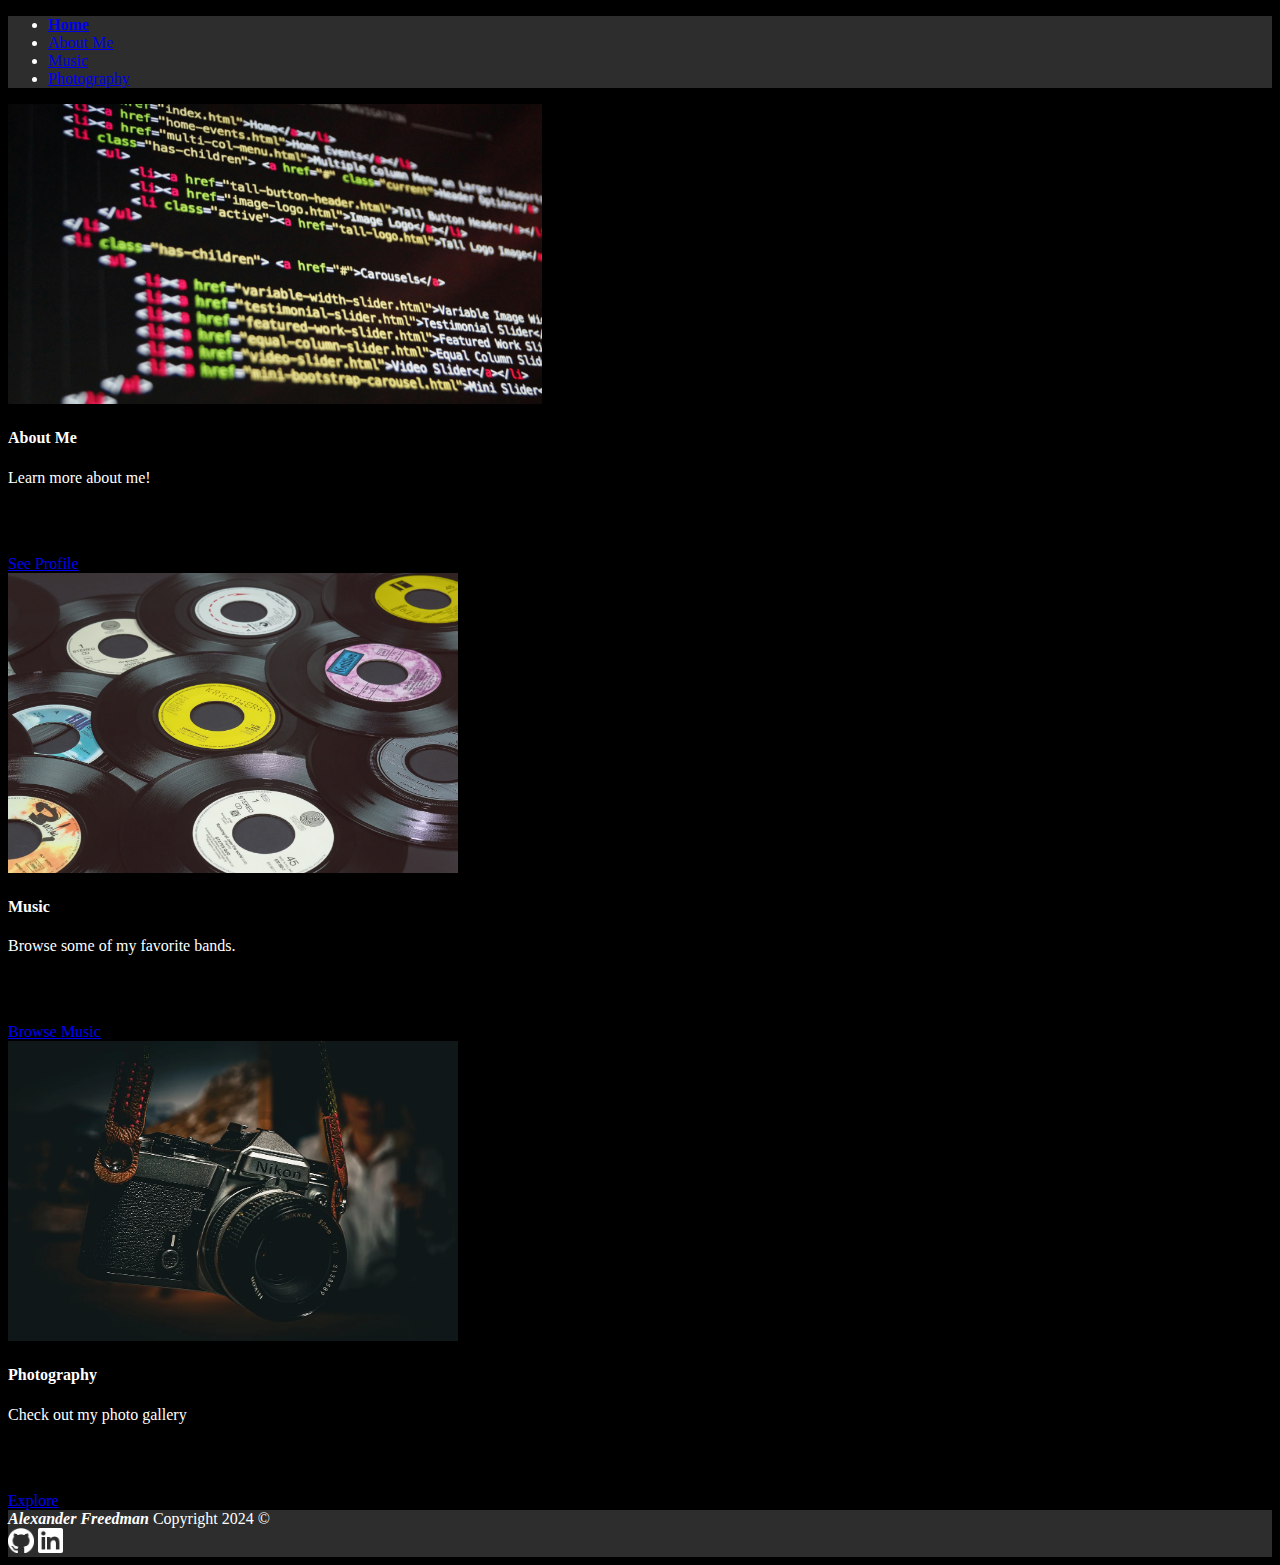
<file: index.html>
<!DOCTYPE html>

<html lang="en">
    <head>
        <link href="https://cdn.jsdelivr.net/npm/bootstrap@5.2.3/dist/css/bootstrap.min.css" rel="stylesheet" integrity="sha384-rbsA2VBKQhggwzxH7pPCaAqO46MgnOM80zW1RWuH61DGLwZJEdK2Kadq2F9CUG65" crossorigin="anonymous">
        <script src="https://cdn.jsdelivr.net/npm/bootstrap@5.2.3/dist/js/bootstrap.bundle.min.js" integrity="sha384-kenU1KFdBIe4zVF0s0G1M5b4hcpxyD9F7jL+jjXkk+Q2h455rYXK/7HAuoJl+0I4" crossorigin="anonymous"></script>
        <link href="styles.css" rel="stylesheet">
        <title>CS50 homepage</title>
    </head>
    <body class="fs-6 container-100% d-flex flex-column min-vh-100">
        <header class="pb-5 pb-lg-0">
            <nav class="navbar-expand-sm">
                <div class="container-fluid border-bottom">
                    <ul class="navbar-nav p-5 p-lg-0">
                        <li class="nav-item p-1">
                            <a class="nav-link active mx-2" href="index.html"><b>Home</b></a>
                        </li>
                        <li class="nav-item p-1">
                            <a class="nav-link mx-2" href="profile.html">About Me</a>
                        </li>
                        <li class="nav-item p-1">
                            <a class="nav-link mx-2" href="music.html">Music</a>
                        </li>
                        <li class="nav-item p-1">
                            <a class="nav-link mx-2" href="photo.html">Photography</a>
                        </li>
                    </ul>
                </div>
            </nav>
        </header>

        <main class="fs-5 d-flex flex-grow-1 justify-content-between justify-content-evenly align-items-center p-auto m-auto">
        <div class="container m-auto p-auto">
            <div class="row p-auto justify-content-center">
                <div class="col-lg-4 col-sm-12 mb-4 mb-lg-0 d-flex justify-content-center align-items-stretch">
                    <div class="card my-md-3 mx-3 text-white bg-dark home text-center">
                        <img class="card-img-top" src="images/code-img.jpg" alt="generic code img">
                        <h4 class="card-title p-3 mx-2">About Me</h4>
                        <p class="card-text p-3 mx-2">Learn more about me!<br></p>
                        <a href="profile.html" class="align-self-stretch btn btn-outline-light px-5 m-5 mb-5 mt-0">See Profile</a>
                    </div>
                </div>
                <div class="col-lg-4 col-sm-12 mb-4 mb-lg-0 d-flex justify-content-center align-items-stretch">
                    <div class="card my-md-3 mx-3 text-white bg-dark home text-center">
                        <img class="card-img-top" src="images/records.avif" alt="generic image of records">
                        <h4 class="card-title p-3 mx-2">Music</h4>
                        <p class="card-text p-3 mx-2">Browse some of my favorite bands.</p>
                        <a href="music.html" class="align-self-stretch btn btn-outline-light px-5 m-5 mb-5 mt-0">Browse Music</a>
                    </div>
                </div>
                <div class="col-lg-4 col-sm-12 mb-4 mb-lg-0 d-flex justify-content-center align-items-stretch">
                    <div class="card my-md-3 mx-3 text-white bg-dark home text-center">
                        <img class="card-img-top" src="images/camera.webp" alt="image of city from plane">
                        <h4 class="card-title p-3 mx-2">Photography</h4>
                        <p class="card-text p-3 mx-2">Check out my photo gallery</p>
                        <a href="photo.html" class="align-self-stretch btn btn-outline-light px-5 m-5 mb-5 mt-0">Explore</a>
                    </div>
                </div>
            </div>
        </div>
        </main>

        <footer class="p-5 p-lg-0 fs-6 justify-content-end">
            <div class="container-lg pt-4">
                <div class="d-flex p-2 border-top">
                    <div class="justify-content-start flex-grow-1">
                        <div><i><b>Alexander Freedman</b></i> Copyright 2024 ©</div>
                    </div>
                    <div class="justify-content-end">
                        <a href="https://github.com/Alexander-Freedman" target="_blank" style="color: rgba(0, 0, 0, 0.075)">
                            <img src="images/github-logo.png" alt="github logo" class="logo">
                        </a>
                        <a href="https://www.linkedin.com/in/alexanderrfreedman/" target="_blank">
                            <img src="images/linkedin-logo.png" alt="linkedin logo" class="logo">
                        </a>
                    </div>
                </div>
            </div>
        </footer>

    </body>

</html>
</file>
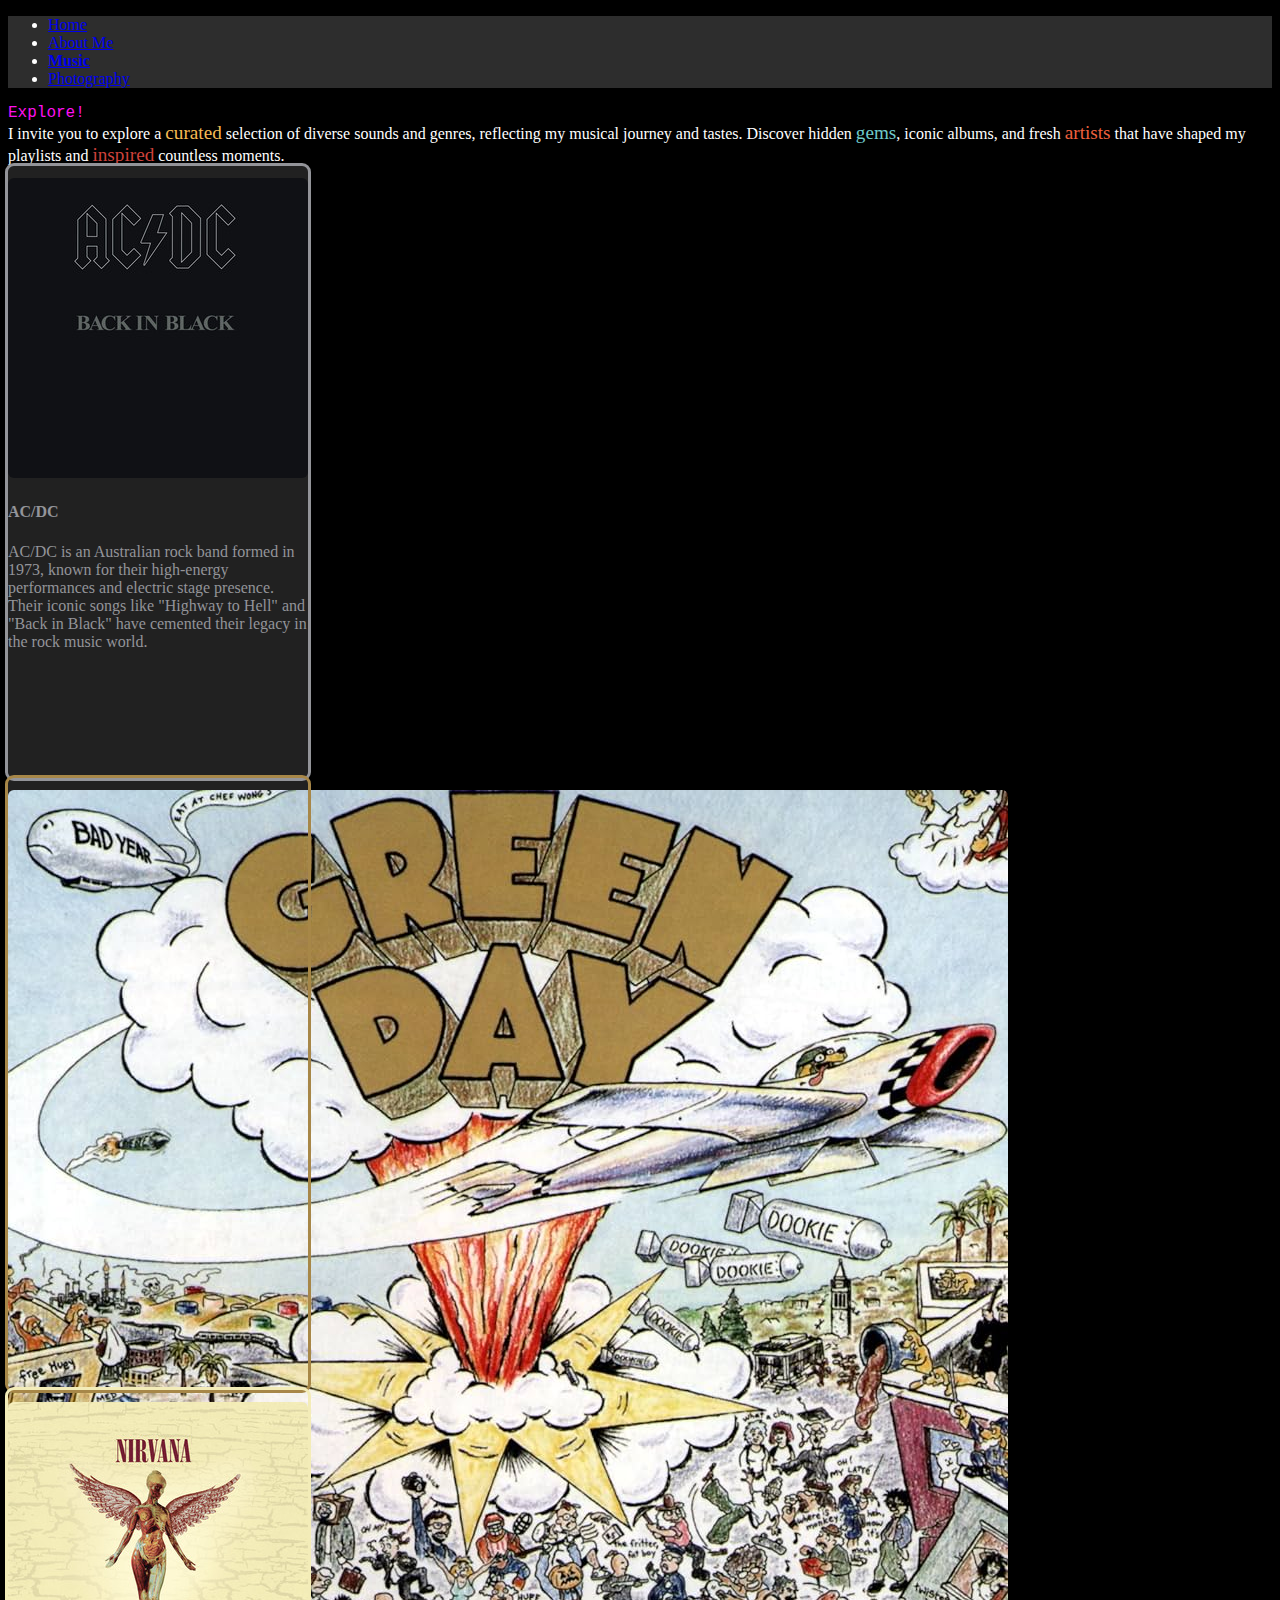
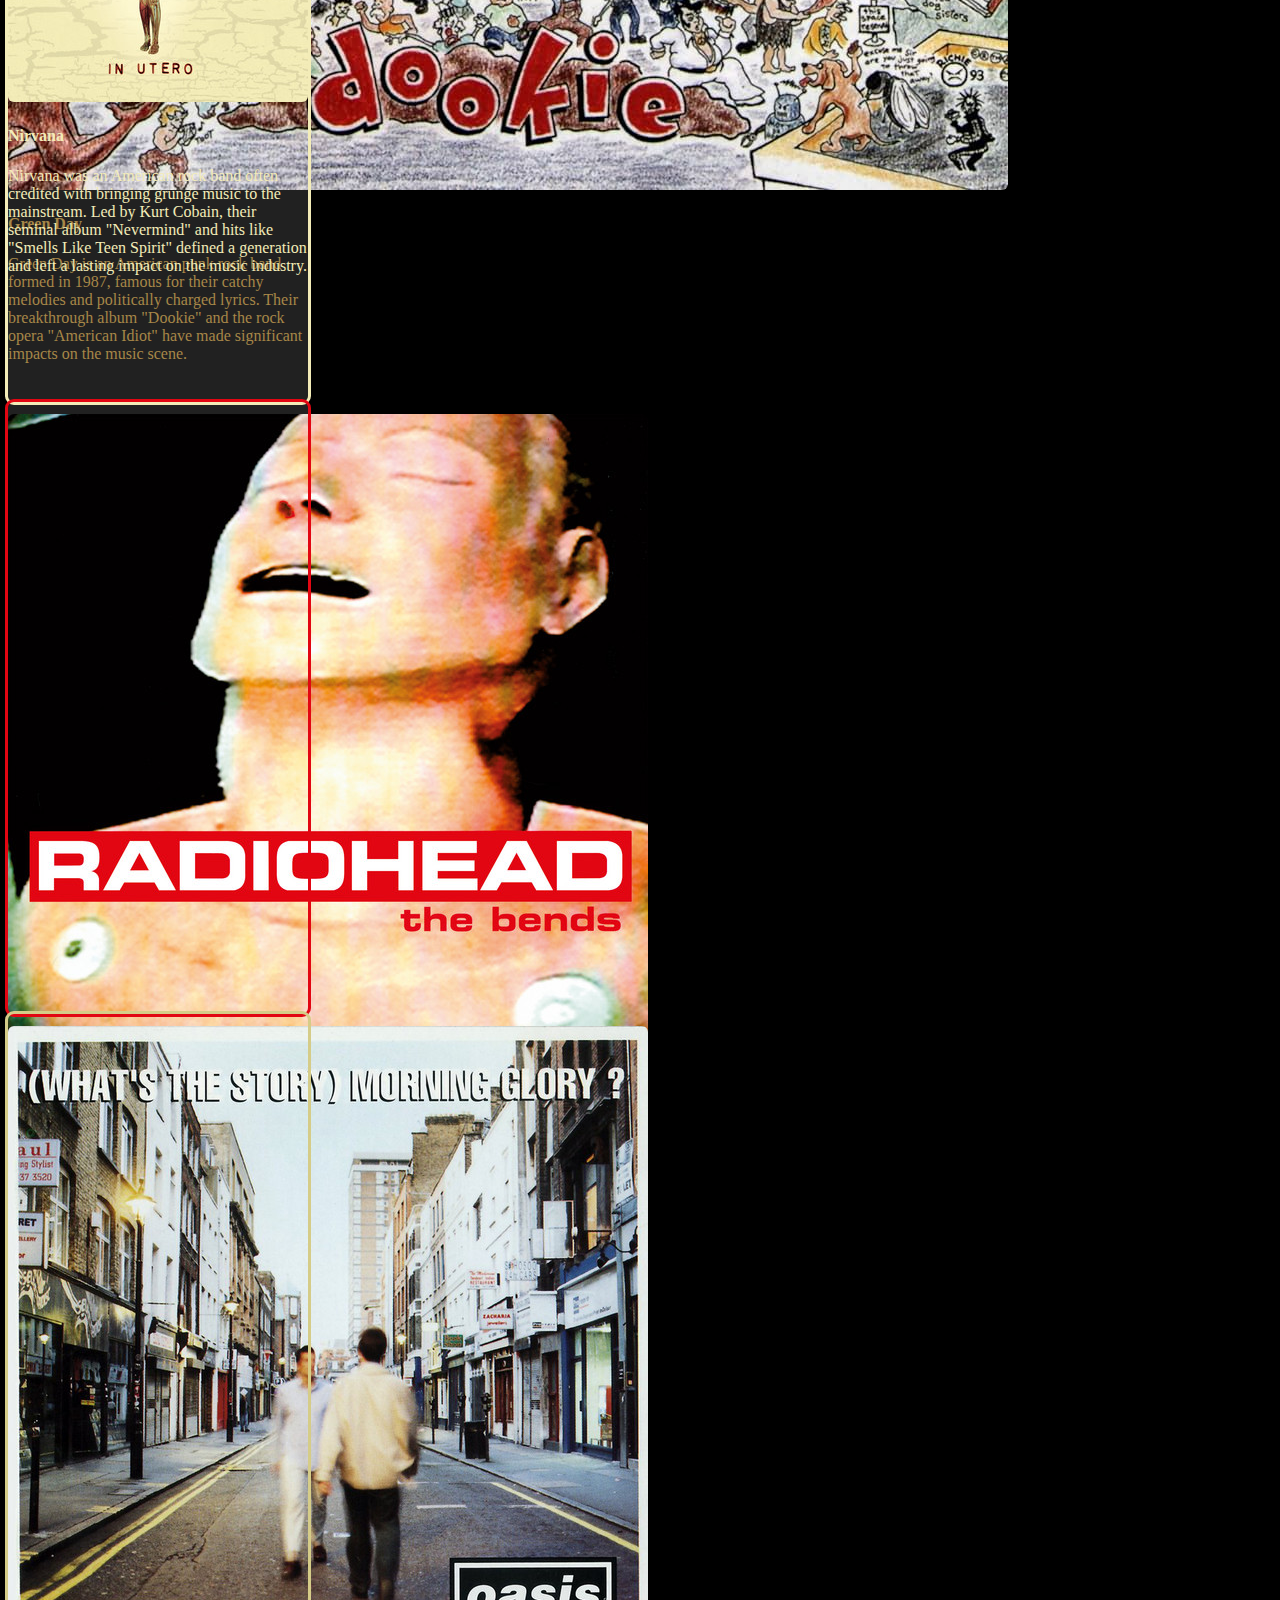
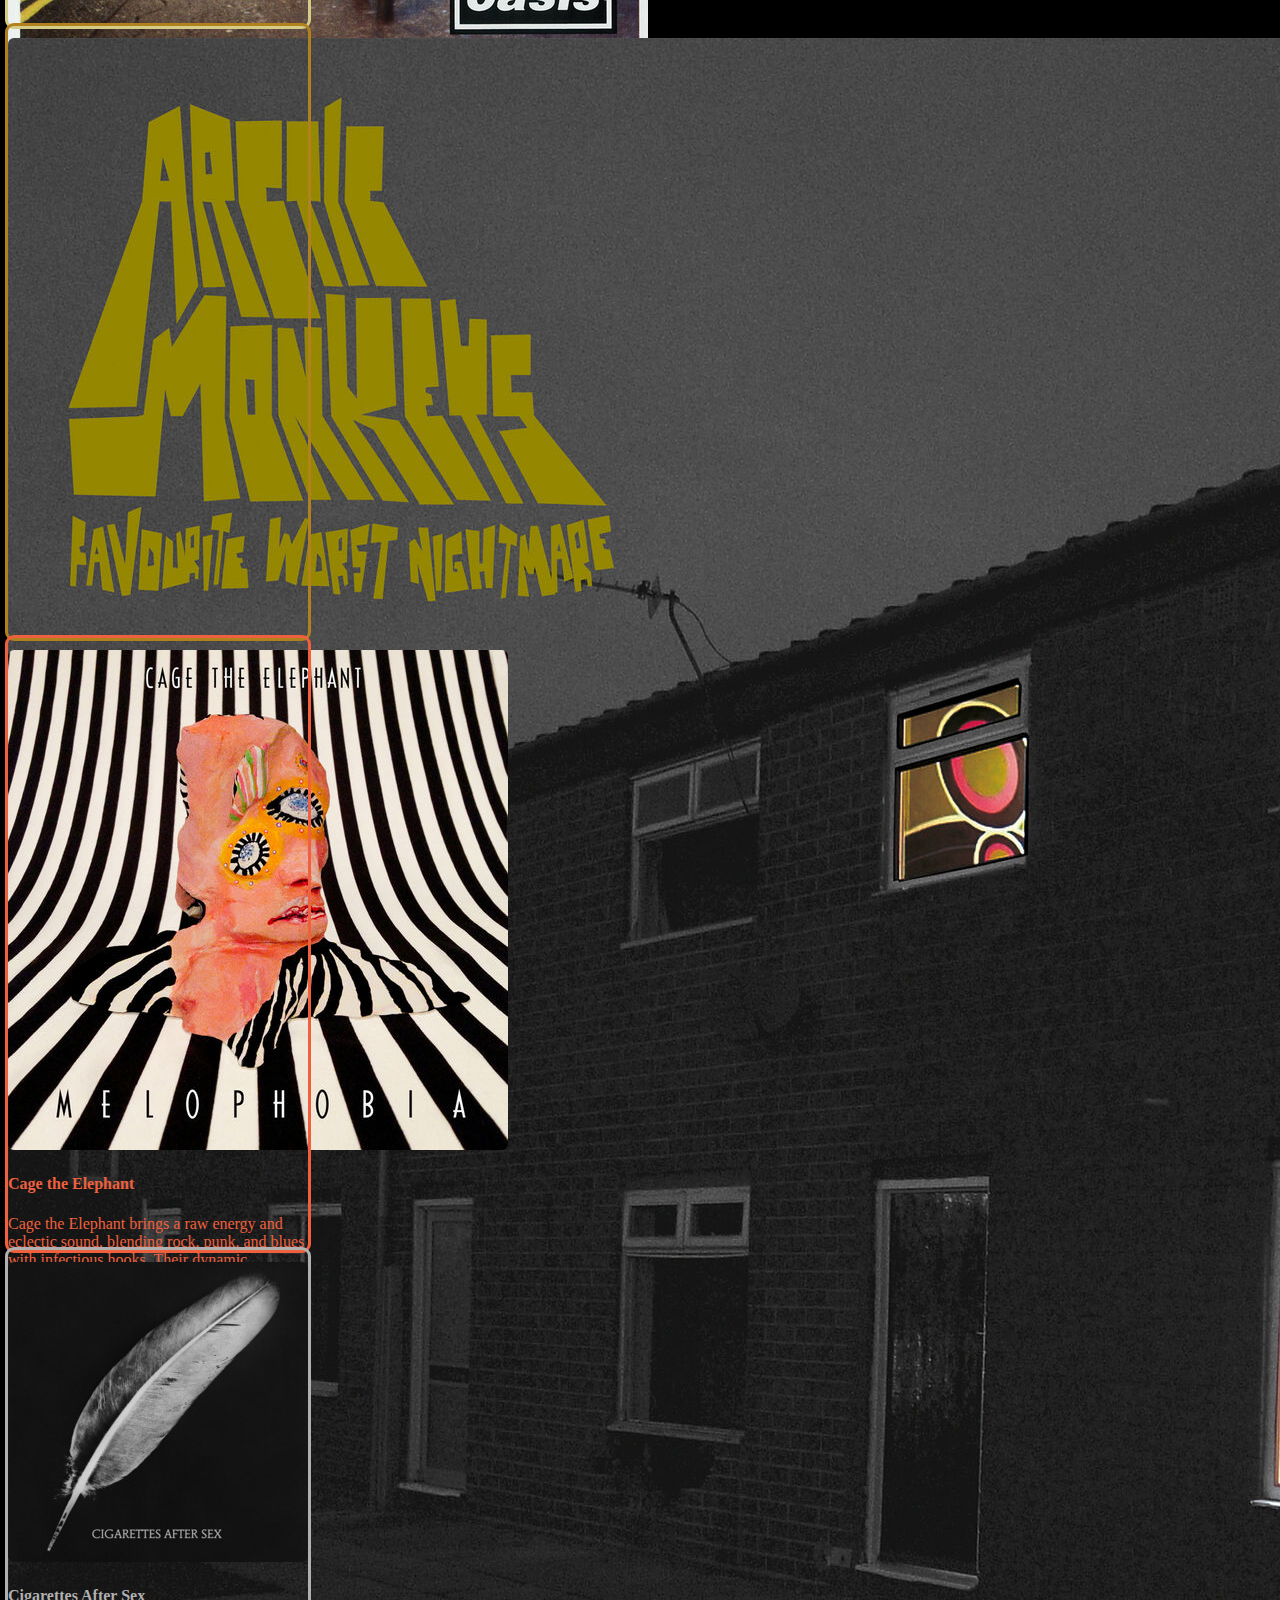
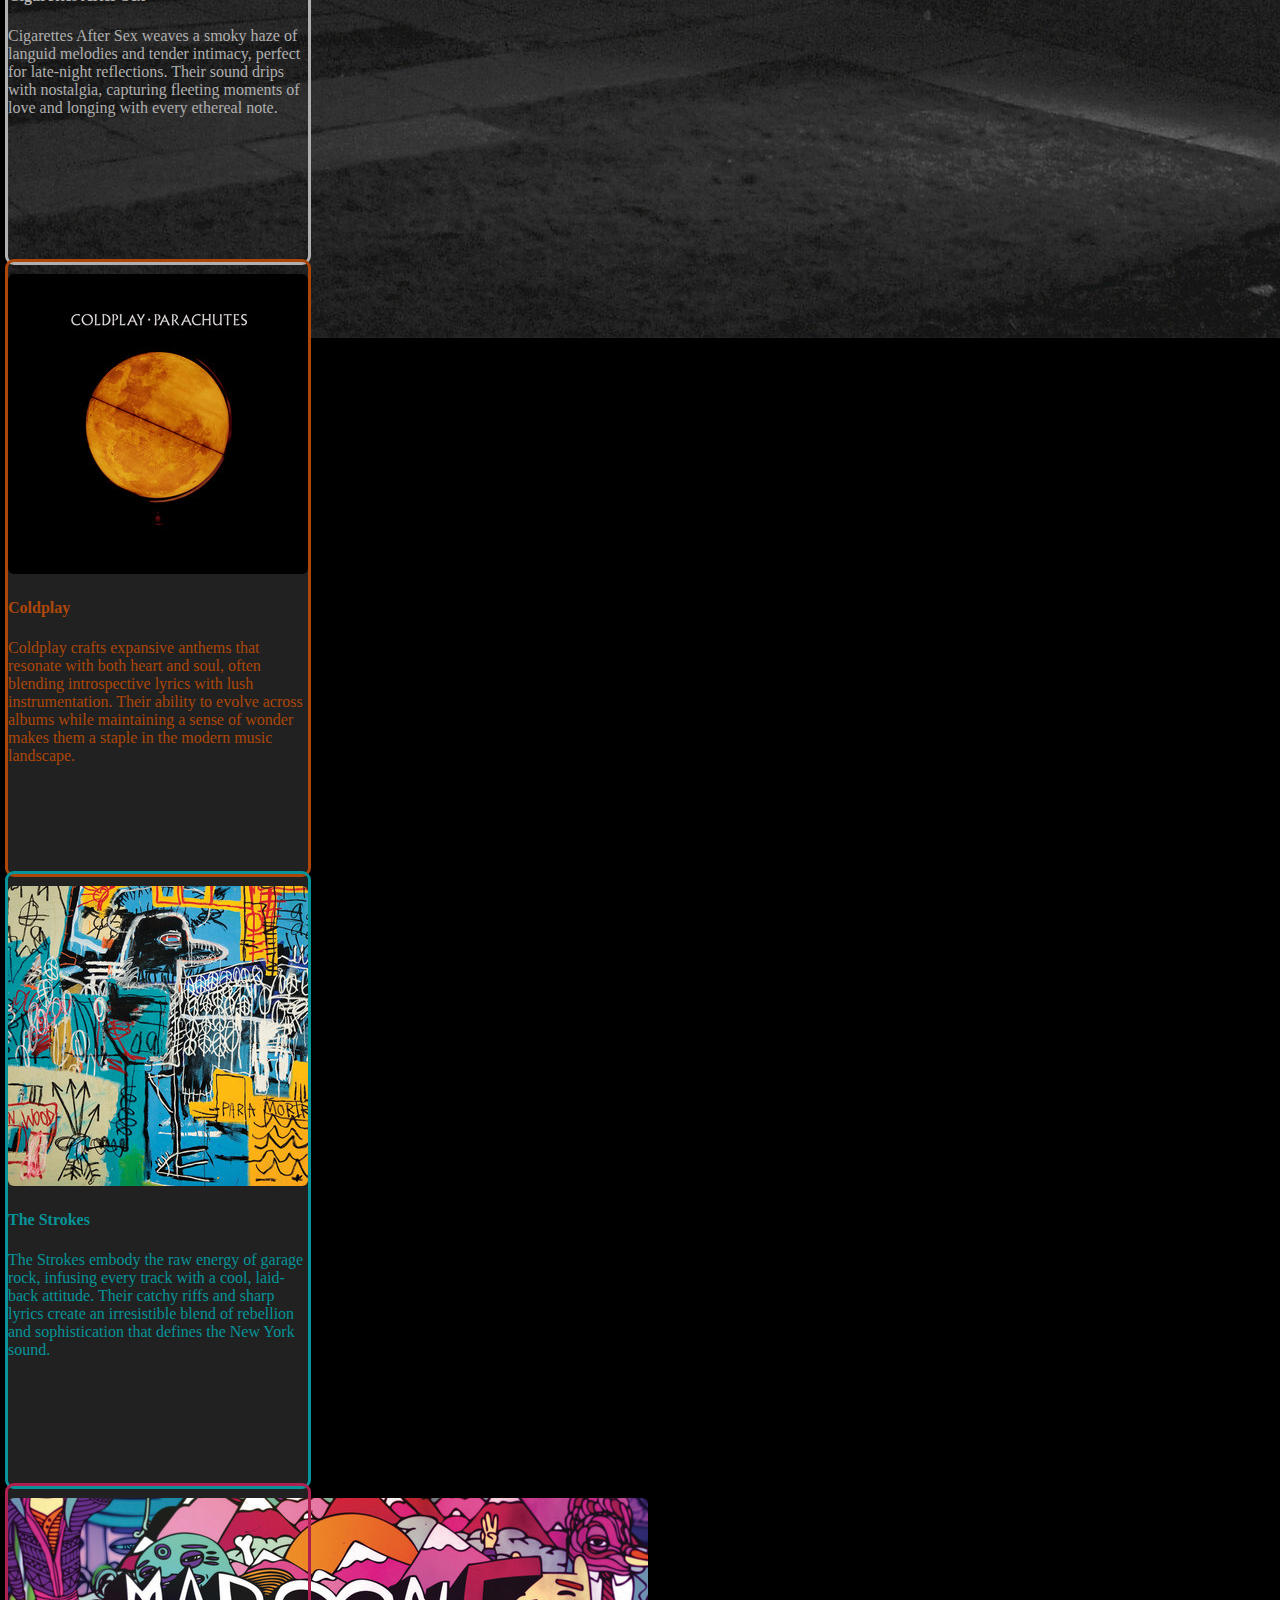
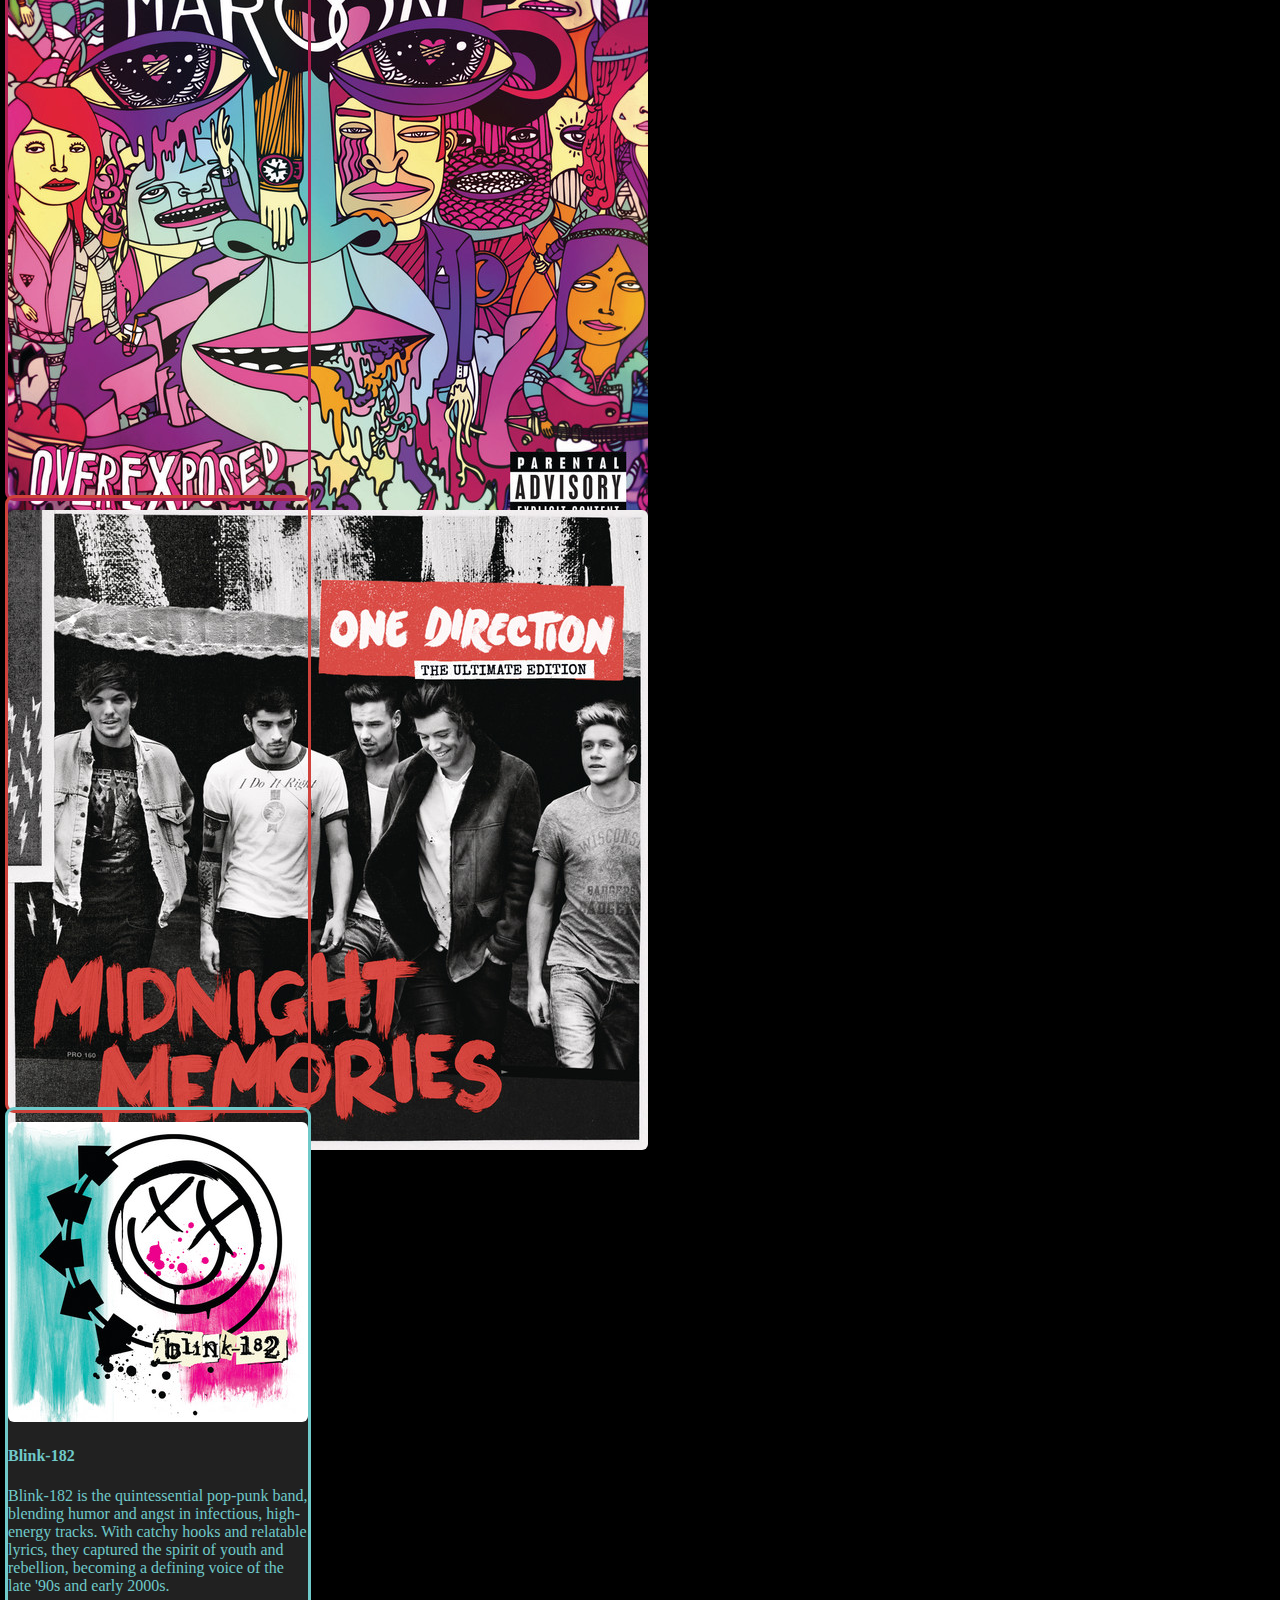
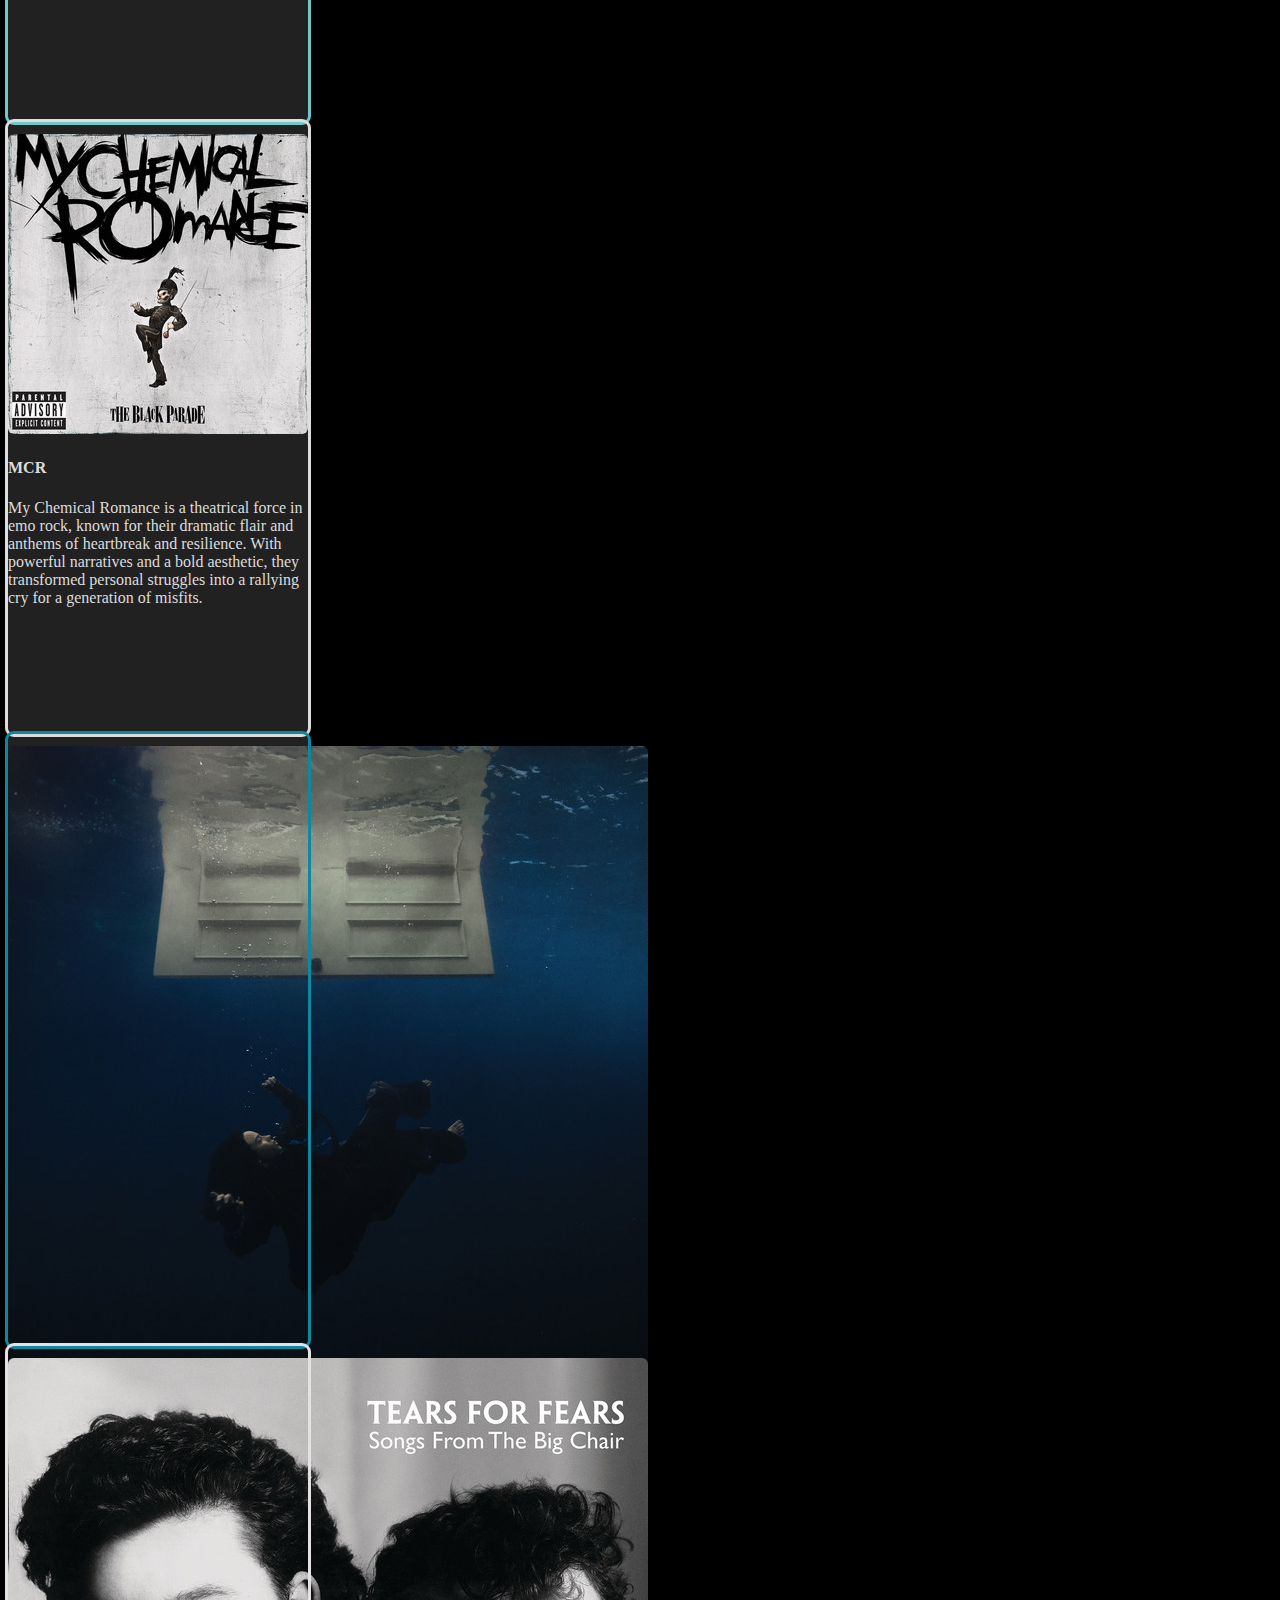
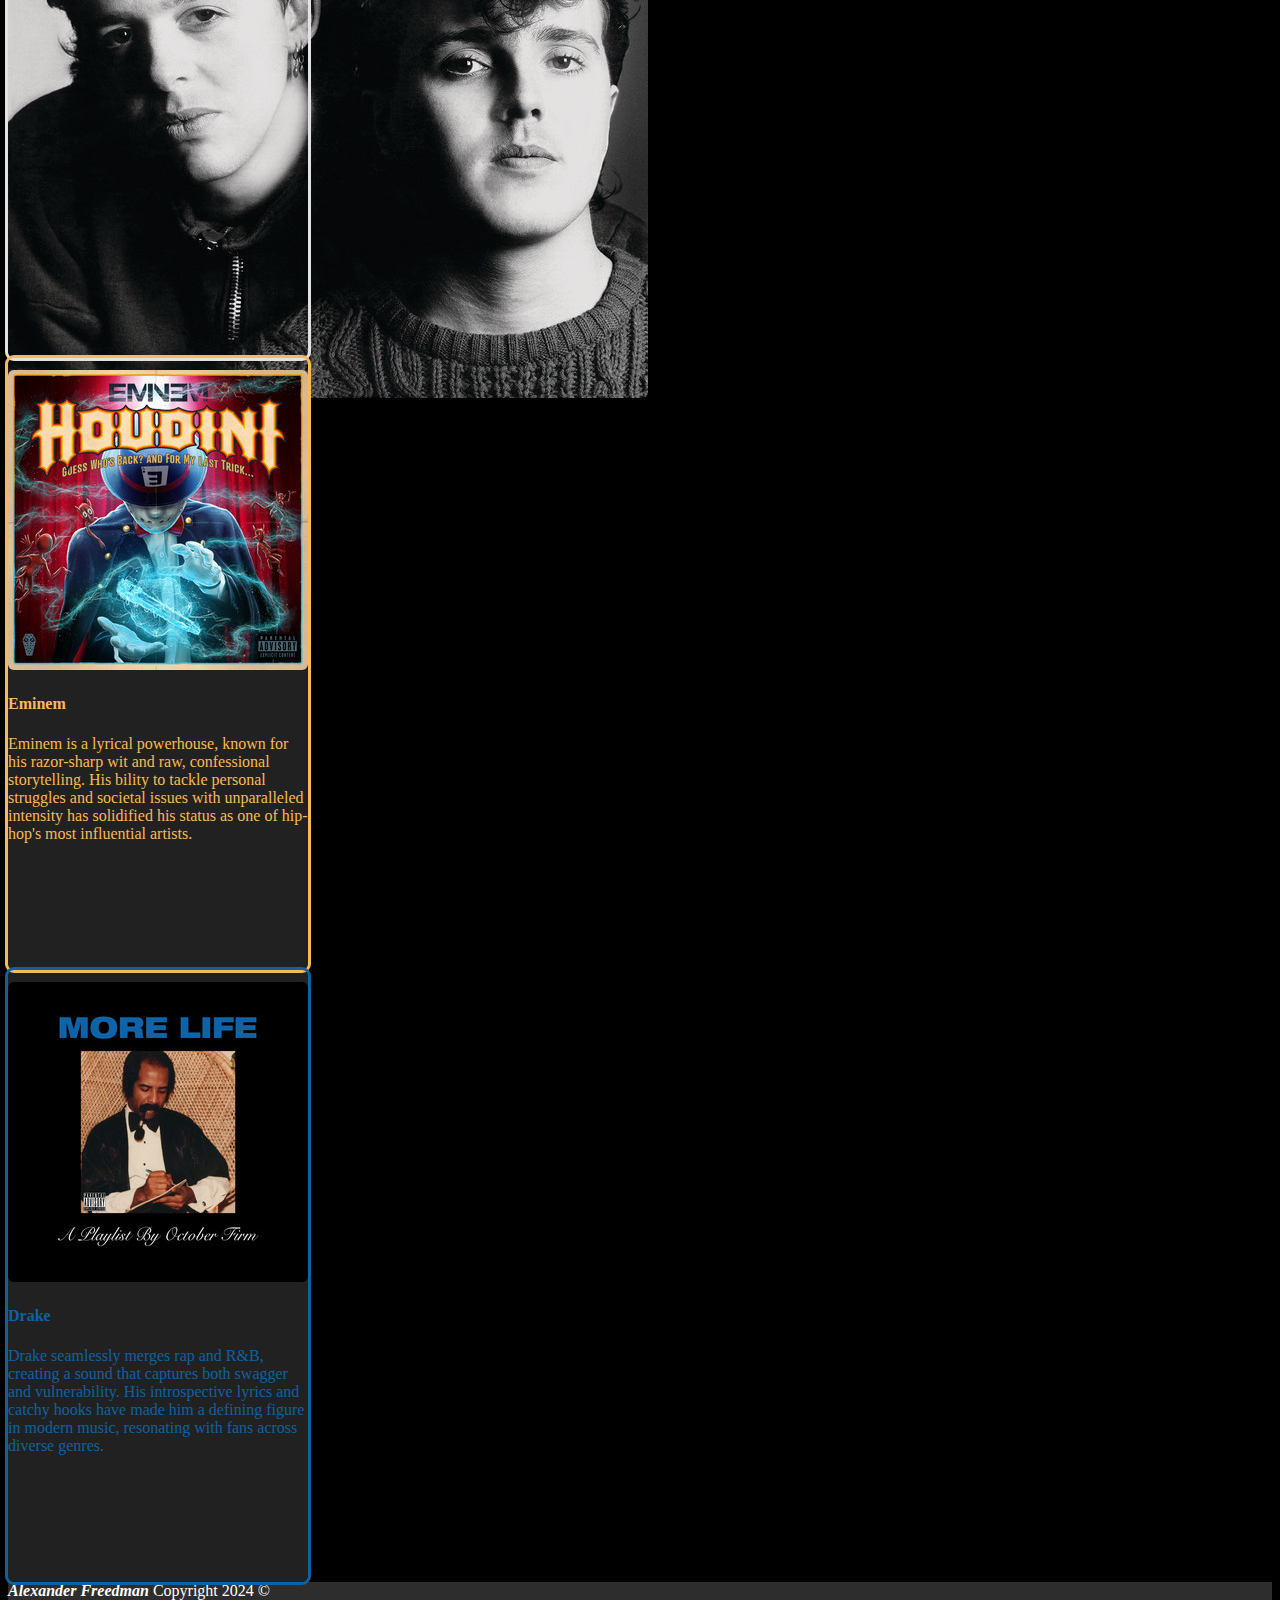
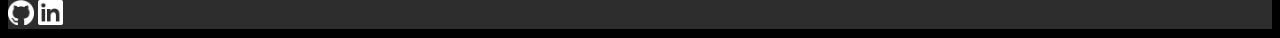
<file: music.html>
<!DOCTYPE html>

<html lang="en">
    <head>
        <link href="https://cdn.jsdelivr.net/npm/bootstrap@5.2.3/dist/css/bootstrap.min.css" rel="stylesheet" integrity="sha384-rbsA2VBKQhggwzxH7pPCaAqO46MgnOM80zW1RWuH61DGLwZJEdK2Kadq2F9CUG65" crossorigin="anonymous">
        <script src="https://cdn.jsdelivr.net/npm/bootstrap@5.2.3/dist/js/bootstrap.bundle.min.js" integrity="sha384-kenU1KFdBIe4zVF0s0G1M5b4hcpxyD9F7jL+jjXkk+Q2h455rYXK/7HAuoJl+0I4" crossorigin="anonymous"></script>
        <link href="styles.css" rel="stylesheet">
        <title>Music</title>
    </head>
    <body class="fs-6 music container-100% d-flex flex-column min-vh-100">
        <header>
            <nav class="music navbar-expand-sm">
                <div class="container-fluid border-bottom">
                    <ul class="navbar-nav p-5 p-lg-0">
                        <li class="nav-item p-1">
                            <a class="nav-link mx-2" href="index.html">Home</a>
                        </li>
                        <li class="nav-item p-1">
                            <a class="nav-link mx-2" href="profile.html">About Me</a>
                        </li>
                        <li class="nav-item p-1">
                            <a class="nav-link active mx-2" href="music.html"><b>Music</b></a>
                        </li>
                        <li class="nav-item p-1">
                            <a class="nav-link mx-2" href="photo.html">Photography</a>
                        </li>
                    </ul>
                </div>
            </nav>
        </header>

        <main class="fs-5 flex-column container-lg p-auto m-auto d-flex flex-grow-1 align-items-center">
            <div class="justify-content-center text-center p-3 border-bottom">
                <div class="col-12">
                    <div class="mh-0 display-3">Explore!</div>
                    <div>
                        I invite you to explore a <span style="color:#f7bb54;font-size:larger">curated</span> selection of diverse sounds and genres, reflecting my musical journey and tastes. Discover hidden <span style="color:#6fc9c9;font-size:larger">gems</span>, iconic albums, and fresh <span style="color:#ef613e;font-size:larger">artists</span> that have shaped my playlists and <span style="color:#cf423b;font-size:larger">inspired</span> countless moments.
                    </div>
                </div>
            </div>
            <div class="d-flex row justify-content-center w-100 py-3">
                <div class="card music my-md-3 mx-3 shadow text-center text-light col-sm-12 col-md-6 col-lg-3 align-items-stretch" style="--glow-hover:#939499cc;--outline:#939499">
                    <img class="card-img-top music" src="images/music/acdc.jpg" alt="acdc album cover">
                    <h4 class="card-title text-center m-2">AC/DC</h4>
                    <p class="card-text text-center mx-2 small">
                        AC/DC is an Australian rock band formed in 1973, known for their high-energy performances and electric stage presence. Their iconic songs like "Highway to Hell" and "Back in Black" have cemented their legacy in the rock music world.
                    </p>
                </div>
                <div class="card music my-md-3 mx-3 shadow text-center text-light col-sm-12 col-md-6 col-lg-3 align-items-stretch" style="--glow-hover:#a78748cc;--outline:#a78748">
                    <img class="card-img-top music" src="images/music/greenday.jpg" alt="greenday album cover">
                    <h4 class="card-title text-center m-2">Green Day</h4>
                    <p class="card-text text-center mx-2 small">
                        Green Day is an American punk rock band formed in 1987, famous for their catchy melodies and politically charged lyrics. Their breakthrough album "Dookie" and the rock opera "American Idiot" have made significant impacts on the music scene.
                    </p>
                </div>
                <div class="card music my-md-3 mx-3 shadow text-center text-light col-sm-12 col-md-6 col-lg-3 align-items-stretch" style="--glow-hover:#f3ecb8cc;--outline:#f3ecb8">
                    <img class="card-img-top music" src="images/music/nirvana.jfif" alt="nirvana album cover">
                    <h4 class="card-title text-center m-2">Nirvana</h4>
                    <p class="card-text text-center mx-2 small">
                        Nirvana was an American rock band often credited with bringing grunge music to the mainstream. Led by Kurt Cobain, their seminal album "Nevermind" and hits like "Smells Like Teen Spirit" defined a generation and left a lasting impact on the music industry.
                    </p>
                </div>
                <div class="card music my-md-3 mx-3 shadow text-center text-light col-sm-12 col-md-6 col-lg-3 align-items-stretch" style="--glow-hover:#e20612cc;--outline:#e20612">
                    <img class="card-img-top music" src="images/music/radiohead.jfif" alt="radiohead album cover">
                    <h4 class="card-title text-center m-2">Radiohead</h4>
                    <p class="card-text text-center mx-2 small">
                        Radiohead crafts hauntingly beautiful soundscapes that explore themes of alienation and technology. Their innovative use of instrumentation and production techniques has earned them a devoted following and critical acclaim.
                    </p>
                </div>
                <div class="card music my-md-3 mx-3 shadow text-center text-light col-sm-12 col-md-6 col-lg-3 align-items-stretch" style="--glow-hover:#d5cc88cc;--outline:#d5cc88">
                    <img class="card-img-top music" src="images/music/oasis.jfif" alt="oasis album cover">
                    <h4 class="card-title text-center m-2">Oasis</h4>
                    <p class="card-text text-center mx-2 small">
                        Oasis is a Britpop powerhouse, known for anthemic choruses and a swagger that defined the ’90s music scene. With iconic tracks like "Wonderwall" and "Champagne Supernova," they blended rock and lyrical storytelling into an unforgettable legacy.
                    </p>
                </div>
                <div class="card music my-md-3 mx-3 shadow text-center text-light col-sm-12 col-md-6 col-lg-3 align-items-stretch" style="--glow-hover:#b1811dcc;--outline:#b1811d">
                    <img class="card-img-top music" src="images/music/arcticmonkeys.jpg" alt="Arctic Monkeys album cover">
                    <h4 class="card-title text-center m-2">Arctic Monkeys</h4>
                    <p class="card-text text-center mx-2 small">
                        Arctic Monkeys burst onto the scene with sharp lyrics and infectious guitar riffs, capturing the essence of modern indie rock. Their debut album "Whatever People Say I Am, That's What I'm Not" instantly resonated, showcasing their knack for catchy melodies.
                    </p>
                </div>
                <div class="card music my-md-3 mx-3 shadow text-center text-light col-sm-12 col-md-6 col-lg-3 align-items-stretch" style="--glow-hover:#ef613ecc;--outline:#ef613e">
                    <img class="card-img-top music" src="images/music/cagetheelephant.jpg" alt="Cage the Elephant album cover">
                    <h4 class="card-title text-center m-2">Cage the Elephant</h4>
                    <p class="card-text text-center mx-2 small">
                        Cage the Elephant brings a raw energy and eclectic sound, blending rock, punk, and blues with infectious hooks. Their dynamic performances and introspective lyrics invite listeners on a thrilling ride through the ups and downs of life.
                    </p>
                </div>
                <div class="card music my-md-3 mx-3 shadow text-center text-light col-sm-12 col-md-6 col-lg-3 align-items-stretch" style="--glow-hover:#b0b0b0cc;--outline:#b0b0b0">
                    <img class="card-img-top music" src="images/music/cigsaftersex.jfif" alt="Cigarettes After Sex album cover">
                    <h4 class="card-title text-center m-2">Cigarettes After Sex</h4>
                    <p class="card-text text-center mx-2 small">
                        Cigarettes After Sex weaves a smoky haze of languid melodies and tender intimacy, perfect for late-night reflections. Their sound drips with nostalgia, capturing fleeting moments of love and longing with every ethereal note.
                    </p>
                </div>
                <div class="card music my-md-3 mx-3 shadow text-center text-light col-sm-12 col-md-6 col-lg-3 align-items-stretch" style="--glow-hover:#ad4709cc;--outline:#ad4709">
                    <img class="card-img-top music" src="images/music/coldplay.jfif" alt="Coldplay album cover">
                    <h4 class="card-title text-center m-2">Coldplay</h4>
                    <p class="card-text text-center mx-2 small">
                        Coldplay crafts expansive anthems that resonate with both heart and soul, often blending introspective lyrics with lush instrumentation. Their ability to evolve across albums while maintaining a sense of wonder makes them a staple in the modern music landscape.
                    </p>
                </div>
                <div class="card music my-md-3 mx-3 shadow text-center text-light col-sm-12 col-md-6 col-lg-3 align-items-stretch" style="--glow-hover:#06949acc;--outline:#06949a">
                    <img class="card-img-top music" src="images/music/strokes.jfif" alt="Strokes album cover">
                    <h4 class="card-title text-center m-2">The Strokes</h4>
                    <p class="card-text text-center mx-2 small">
                        The Strokes embody the raw energy of garage rock, infusing every track with a cool, laid-back attitude. Their catchy riffs and sharp lyrics create an irresistible blend of rebellion and sophistication that defines the New York sound.
                    </p>
                </div>
                <div class="card music my-md-3 mx-3 shadow text-center text-light col-sm-12 col-md-6 col-lg-3 align-items-stretch" style="--glow-hover:#af2151cc;--outline:#af2151">
                    <img class="card-img-top music" src="images/music/maroon5.jfif" alt="Maroon 5 album cover">
                    <h4 class="card-title text-center m-2">Maroon 5</h4>
                    <p class="card-text text-center mx-2 small">
                        Maroon 5 blends pop, rock, and funk with infectious grooves and catchy hooks that keep listeners coming back. Led by Adam Levine's unmistakable vocals, their songs effortlessly capture themes of love and heartbreak with a modern twist.
                    </p>
                </div>
                <div class="card music my-md-3 mx-3 shadow text-center text-light col-sm-12 col-md-6 col-lg-3 align-items-stretch" style="--glow-hover:#cf423bcc;--outline:#cf423b">
                    <img class="card-img-top music" src="images/music/onedirection.jfif" alt="One Direction album cover">
                    <h4 class="card-title text-center m-2">One Direction</h4>
                    <p class="card-text text-center mx-2 small">
                        One Direction burst onto the scene with a youthful charm and infectious energy, creating a global phenomenon in pop music. Their harmonies and catchy anthems, like "What Makes You Beautiful," made them icons of a generation, inspiring countless fans worldwide.
                    </p>
                </div>
                <div class="card music my-md-3 mx-3 shadow text-center text-light col-sm-12 col-md-6 col-lg-3 align-items-stretch" style="--glow-hover:#6fc9c9cc;--outline:#6fc9c9">
                    <img class="card-img-top music" src="images/music/blink182.jfif" alt="Blink-182 album cover">
                    <h4 class="card-title text-center m-2">Blink-182</h4>
                    <p class="card-text text-center mx-2 small">
                        Blink-182 is the quintessential pop-punk band, blending humor and angst in infectious, high-energy tracks. With catchy hooks and relatable lyrics, they captured the spirit of youth and rebellion, becoming a defining voice of the late '90s and early 2000s.
                    </p>
                </div>
                <div class="card music my-md-3 mx-3 shadow text-center text-light col-sm-12 col-md-6 col-lg-3 align-items-stretch" style="--glow-hover:#dedcddcc;--outline:#dedcdd">
                    <img class="card-img-top music" src="images/music/mcr.jfif" alt="MCR album cover">
                    <h4 class="card-title text-center m-2">MCR</h4>
                    <p class="card-text text-center mx-2 small">
                        My Chemical Romance is a theatrical force in emo rock, known for their dramatic flair and anthems of heartbreak and resilience. With powerful narratives and a bold aesthetic, they transformed personal struggles into a rallying cry for a generation of misfits.
                    </p>
                </div>
                <div class="card music my-md-3 mx-3 shadow text-center text-light col-sm-12 col-md-6 col-lg-3 align-items-stretch" style="--glow-hover:#0e88a0cc;--outline:#0e88a0">
                    <img class="card-img-top music" src="images/music/billieelish.jfif" alt="Billie Eilish album cover">
                    <h4 class="card-title text-center m-2">Billie Eilish</h4>
                    <p class="card-text text-center mx-2 small">
                        Billie Eilish redefines pop with her introspective lyrics, creating an atmosphere that feels both intimate and expansive. Her unique sound, combined with an avant-garde style, resonates deeply with a new wave of listeners navigating complex emotions.
                    </p>
                </div>
                <div class="card music my-md-3 mx-3 shadow text-center text-light col-sm-12 col-md-6 col-lg-3 align-items-stretch" style="--glow-hover:#e3e1e2cc;--outline:#e3e1e2">
                    <img class="card-img-top music" src="images/music/tearsforfears.jfif" alt="Tears for Fears album cover">
                    <h4 class="card-title text-center m-2">Tears for Fears</h4>
                    <p class="card-text text-center mx-2 small">
                        Tears for Fears masterfully blend synth-pop and rock, crafting anthems that explore the depths of human emotion and societal issues. With timeless hits like "Everybody Wants to Rule the World," their thought-provoking lyrics and rich melodies continue to resonate across generations.
                    </p>
                </div>
                <div class="card music my-md-3 mx-3 shadow text-center text-light col-sm-12 col-md-6 col-lg-3 align-items-stretch" style="--glow-hover:#f7bb54cc;--outline:#f7bb54">
                    <img class="card-img-top music" src="images/music/eminem.jfif" alt="eminem album cover">
                    <h4 class="card-title text-center m-2">Eminem</h4>
                    <p class="card-text text-center mx-2 small">
                        Eminem is a lyrical powerhouse, known for his razor-sharp wit and raw, confessional storytelling. His bility to tackle personal struggles and societal issues with unparalleled intensity has solidified his status as one of hip-hop's most influential artists.
                    </p>
                </div>
                <div class="card music my-md-3 mx-3 shadow text-center text-light col-sm-12 col-md-6 col-lg-3 align-items-stretch" style="--glow-hover:#0e62a1cc;--outline:#0e62a1">
                    <img class="card-img-top music" src="images/music/drake.jpg" alt="Drake album cover">
                    <h4 class="card-title text-center m-2">Drake</h4>
                    <p class="card-text text-center mx-2 small">
                        Drake seamlessly merges rap and R&B, creating a sound that captures both swagger and vulnerability. His introspective lyrics and catchy hooks have made him a defining figure in modern music, resonating with fans across diverse genres.
                    </p>
                </div>
            </div>
        </main>

        <footer class=" p-5 p-lg-0 fs-6 music justify-content-end">
            <div class="container-lg pt-4">
                <div class="d-flex p-2 border-top">
                    <div class="justify-content-start flex-grow-1">
                        <div><i><b>Alexander Freedman</b></i> Copyright 2024 ©</div>
                    </div>
                    <div class="justify-content-end">
                        <a href="https://github.com/Alexander-Freedman" target="_blank" style="color: rgba(0, 0, 0, 0.075)">
                            <img src="images/github-logo.png" alt="github logo" class="logo">
                        </a>
                        <a href="https://www.linkedin.com/in/alexanderrfreedman/" target="_blank">
                            <img src="images/linkedin-logo.png" alt="linkedin logo" class="logo">
                        </a>
                    </div>
                </div>
            </div>
        </footer>

    </body>

</html>
</file>
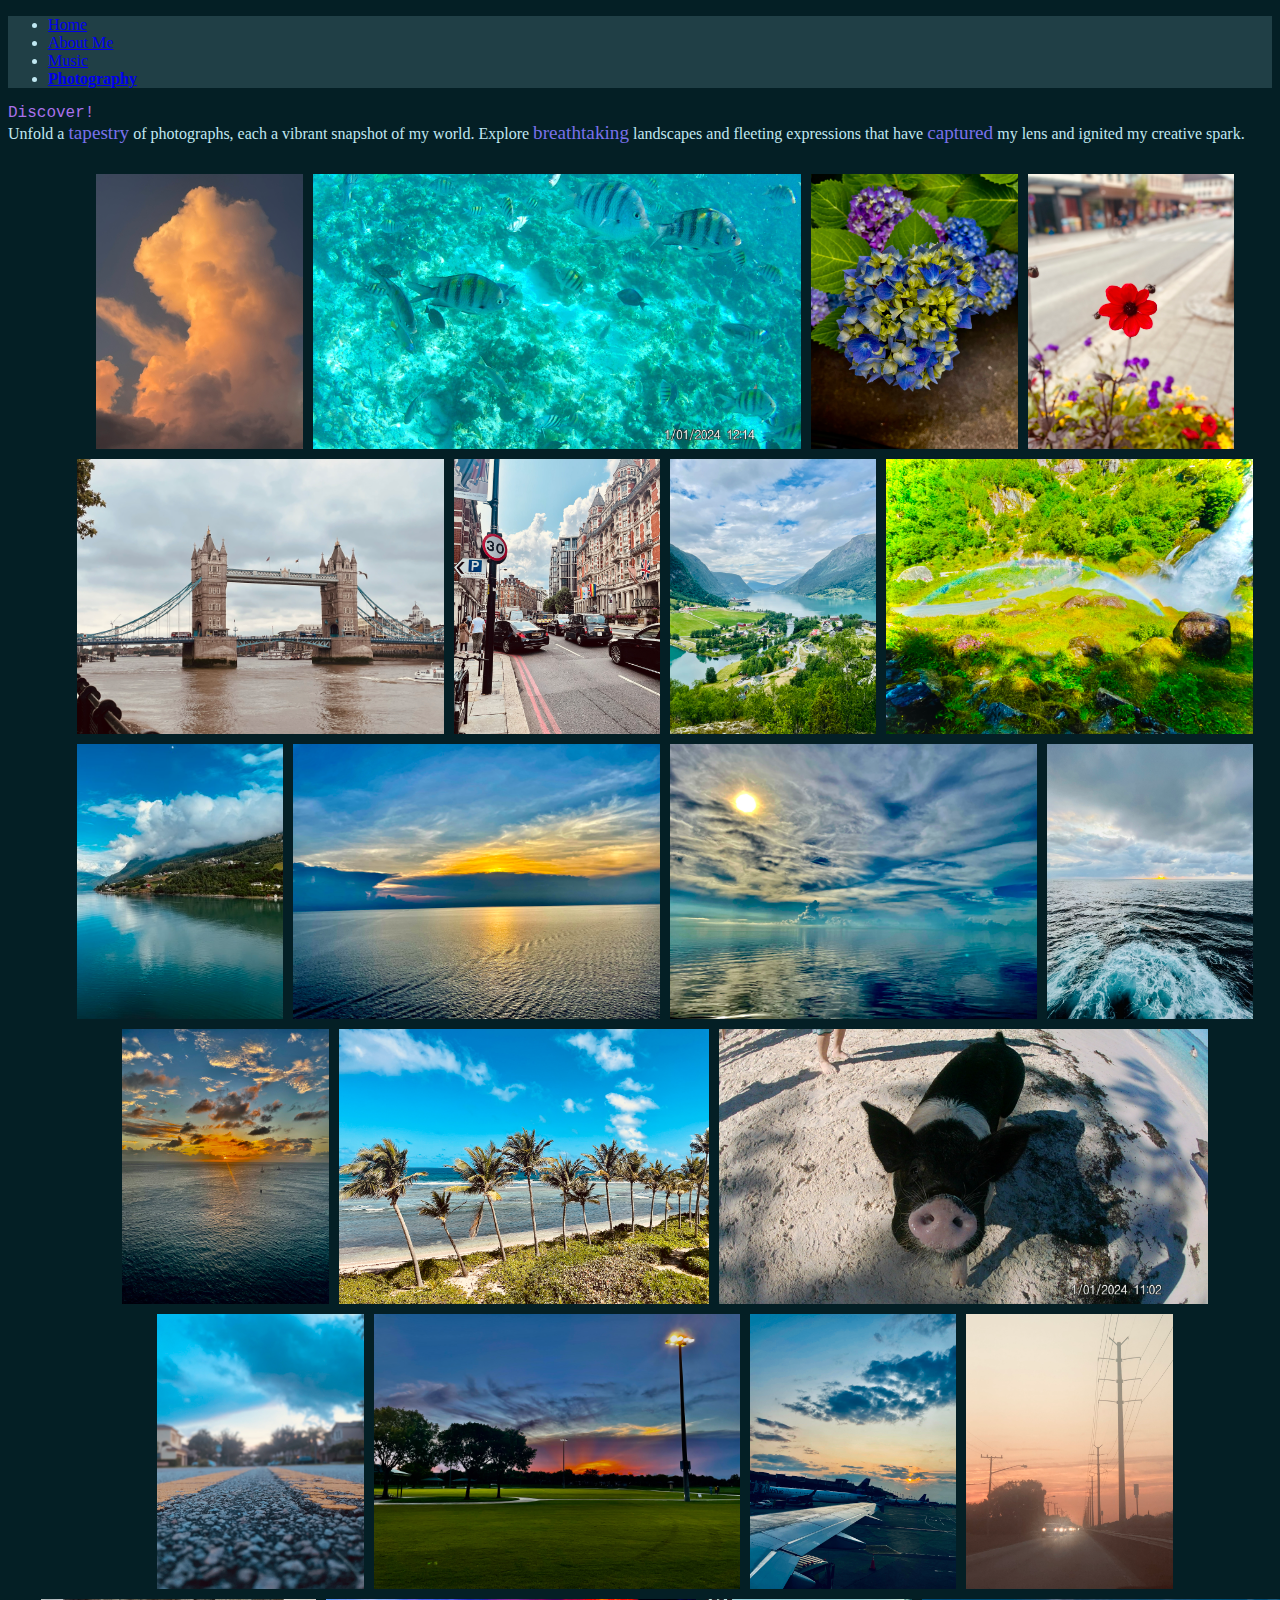
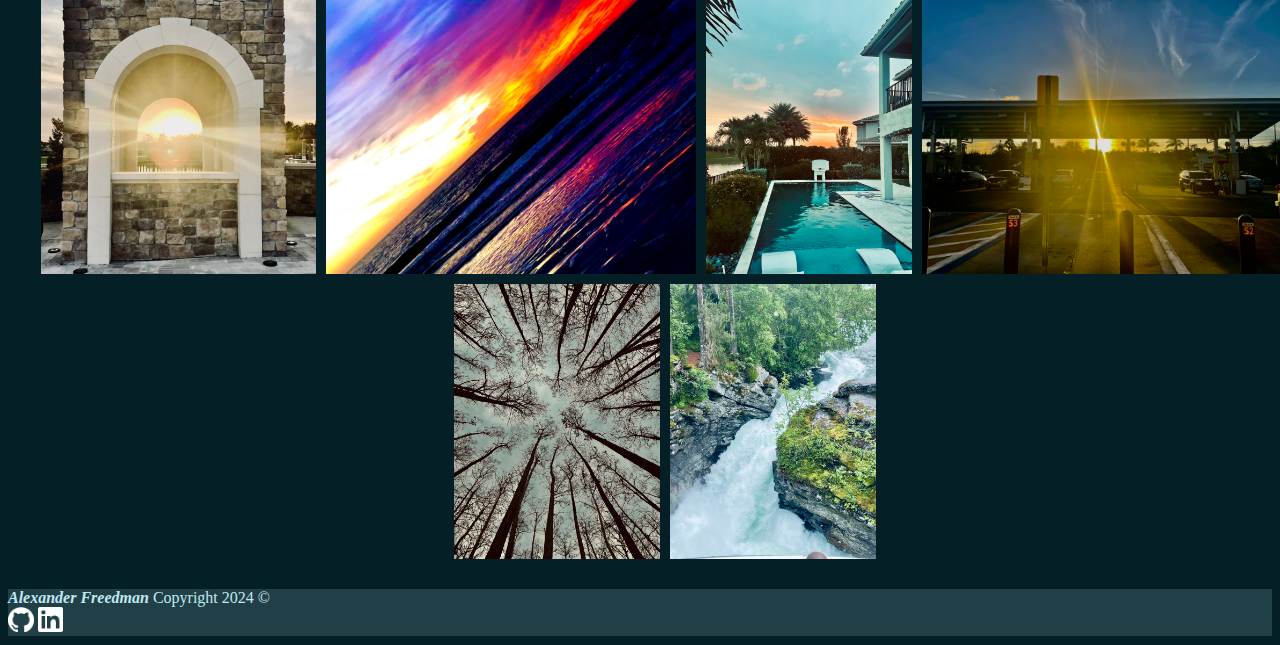
<file: photo.html>
<!DOCTYPE html>

<html lang="en">
    <head>
        <link href="https://cdn.jsdelivr.net/npm/bootstrap@5.2.3/dist/css/bootstrap.min.css" rel="stylesheet" integrity="sha384-rbsA2VBKQhggwzxH7pPCaAqO46MgnOM80zW1RWuH61DGLwZJEdK2Kadq2F9CUG65" crossorigin="anonymous">
        <script src="https://cdn.jsdelivr.net/npm/bootstrap@5.2.3/dist/js/bootstrap.bundle.min.js" integrity="sha384-kenU1KFdBIe4zVF0s0G1M5b4hcpxyD9F7jL+jjXkk+Q2h455rYXK/7HAuoJl+0I4" crossorigin="anonymous"></script>
        <link href="styles.css" rel="stylesheet">
        <title>Photography</title>
    </head>
    <body class="fs-6 container-100% d-flex flex-column min-vh-100 travel">
        <header class="pb-5 pb-lg-0">
            <nav class="travel navbar-expand-sm">
                <div class="container-fluid border-bottom">
                    <ul class="navbar-nav p-5 p-lg-0">
                        <li class="nav-item p-1">
                            <a class="nav-link mx-2" href="index.html">Home</a>
                        </li>
                        <li class="nav-item p-1">
                            <a class="nav-link mx-2" href="profile.html">About Me</a>
                        </li>
                        <li class="nav-item p-1">
                            <a class="nav-link mx-2" href="music.html">Music</a>
                        </li>
                        <li class="nav-item p-1">
                            <a class="nav-link active mx-2" href="photo.html"><b>Photography</b></a>
                        </li>
                    </ul>
                </div>
            </nav>
        </header>

        <main class="container-lg d-flex flex-grow-1 flex-row flex-md-column justify-content-between">
            <div class="justify-content-center text-center p-3 border-bottom">
                <div class="col-12 fs-5">
                    <div class="mh-1 display-3">Discover!</div>
                    <div>
                        Unfold a <span style="color:#7971eb;font-size:larger">tapestry</span> of photographs, each a vibrant snapshot of my world.  Explore <span style="color:#7971eb;font-size:larger">breathtaking</span> landscapes and fleeting expressions that have <span style="color:#7971eb;font-size:larger">captured</span> my lens and ignited my creative spark.
                    </div>
                </div>
            </div>
            <div class="image-container">
                <img src="images/photos/cloud.JPEG" alt="cloud" class="img-thumbnail">
                <img src="images/photos/fish.JPG" alt="fish" class="img-thumbnail">
                <img src="images/photos/flower1.JPEG" alt="flower1" class="img-thumbnail">
                <img src="images/photos/flowers2.JPEG" alt="flowers2" class="img-thumbnail">
                <img src="images/photos/london1.JPEG" alt="london1" class="img-thumbnail">
                <img src="images/photos/london2.JPEG" alt="london2" class="img-thumbnail">
                <img src="images/photos/norway1.JPEG" alt="norway1" class="img-thumbnail">
                <img src="images/photos/norway2.JPEG" alt="norway2" class="img-thumbnail">
                <img src="images/photos/norway3.JPEG" alt="norway3" class="img-thumbnail">
                <img src="images/photos/ocean1.JPEG" alt="ocean1" class="img-thumbnail">
                <img src="images/photos/ocean2.JPEG" alt="ocean2" class="img-thumbnail">
                <img src="images/photos/ocean3.JPG" alt="ocean3" class="img-thumbnail">
                <img src="images/photos/ocean4.JPEG" alt="ocean4" class="img-thumbnail">
                <img src="images/photos/ocean5.JPG" alt="ocean5" class="img-thumbnail">
                <img src="images/photos/pig.JPG" alt="pig" class="img-thumbnail">
                <img src="images/photos/street.JPEG" alt="street" class="img-thumbnail">
                <img src="images/photos/sunset1.JPEG" alt="sunset" class="img-thumbnail">
                <img src="images/photos/sunset2.jpg" alt="sunset" class="img-thumbnail">
                <img src="images/photos/sunset3.JPEG" alt="sunset" class="img-thumbnail">
                <img src="images/photos/sunset4.JPEG" alt="sunset" class="img-thumbnail">
                <img src="images/photos/sunset5.JPG" alt="sunset" class="img-thumbnail">
                <img src="images/photos/sunset6.JPEG" alt="sunset" class="img-thumbnail">
                <img src="images/photos/sunset7.JPEG" alt="sunset" class="img-thumbnail">
                <img src="images/photos/tree.JPEG" alt="tree" class="img-thumbnail">
                <img src="images/photos/waterfall.JPEG" alt="waterfall" class="img-thumbnail">

            </div>
        </main>

        <footer class="p-5 p-lg-0 fs-6 travel justify-content-end">
            <div class="container-lg pt-4">
                <div class="d-flex p-2 border-top">
                    <div class="justify-content-start flex-grow-1">
                        <div><i><b>Alexander Freedman</b></i> Copyright 2024 ©</div>
                    </div>
                    <div class="justify-content-end">
                        <a href="https://github.com/Alexander-Freedman" target="_blank" style="color: rgba(0, 0, 0, 0.075)">
                            <img src="images/github-logo.png" alt="github logo" class="logo">
                        </a>
                        <a href="https://www.linkedin.com/in/alexanderrfreedman/" target="_blank">
                            <img src="images/linkedin-logo.png" alt="linkedin logo" class="logo">
                        </a>
                    </div>
                </div>
            </div>
        </footer>

    </body>

</html>
</file>
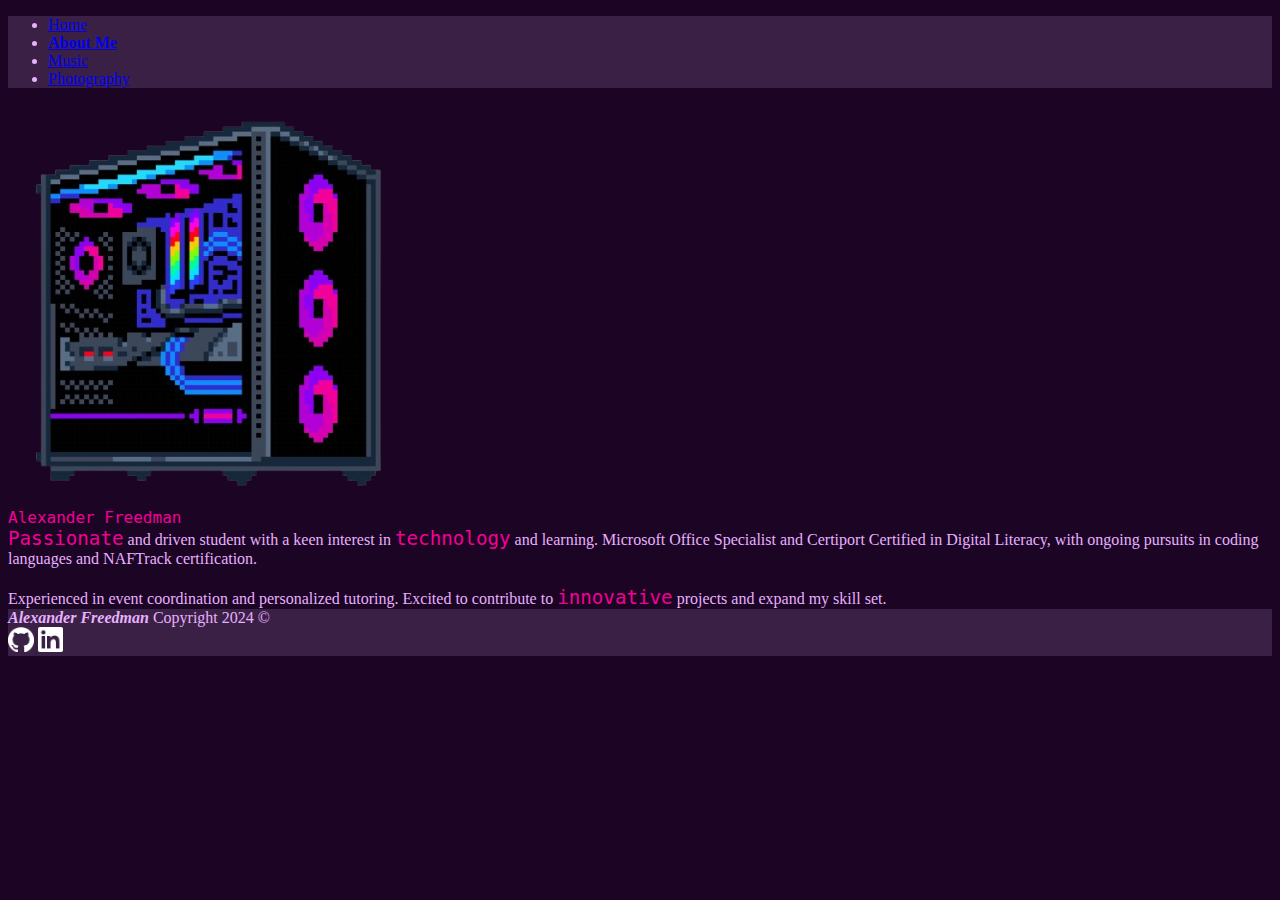
<file: profile.html>
<!DOCTYPE html>

<html lang="en">
    <head>
        <link href="https://cdn.jsdelivr.net/npm/bootstrap@5.2.3/dist/css/bootstrap.min.css" rel="stylesheet" integrity="sha384-rbsA2VBKQhggwzxH7pPCaAqO46MgnOM80zW1RWuH61DGLwZJEdK2Kadq2F9CUG65" crossorigin="anonymous">
        <script src="https://cdn.jsdelivr.net/npm/bootstrap@5.2.3/dist/js/bootstrap.bundle.min.js" integrity="sha384-kenU1KFdBIe4zVF0s0G1M5b4hcpxyD9F7jL+jjXkk+Q2h455rYXK/7HAuoJl+0I4" crossorigin="anonymous"></script>
        <link href="styles.css" rel="stylesheet">
        <title>Profile</title>
    </head>
    <body class="fs-6 profile container-100% d-flex flex-column min-vh-100">
        <header>
            <nav class="profile navbar-expand-sm">
                <div class="container-fluid border-bottom">
                    <ul class="navbar-nav p-5 p-lg-0">
                        <li class="nav-item p-1">
                            <a class="nav-link mx-2" href="index.html">Home</a>
                        </li>
                        <li class="nav-item p-1">
                            <a class="nav-link active mx-2" href="profile.html"><b>About Me</b></a>
                        </li>
                        <li class="nav-item p-1">
                            <a class="nav-link mx-2" href="music.html">Music</a>
                        </li>
                        <li class="nav-item p-1">
                            <a class="nav-link mx-2" href="photo.html">Photography</a>
                        </li>
                    </ul>
                </div>
            </nav>
        </header>

        <main class="fs-5 container-lg p-auto m-auto d-flex flex-grow-1 flex-lg-row flex-md-column justify-content-between align-items-center">
            <div class="container-lg p-auto m-auto d-flex flex-lg-row flex-md-column justify-content-between align-items-center">
            <img src="images/computer.png" class="img-fluid justify-items-start p-auto col-12 col-lg-4 align-items-lg-stretch profile" alt="computer">
            <div class="d-flex flex-column justify-self-end align-items-center profile align-items-lg-stretch p-sm-5 m-sm-5 ps-lg-4 m-lg-0 p-auto m-auto border-start">
                <div class="justify-items-end display-3 p-auto text-start py-5 py-lg-4 my-1 h-0">Alexander Freedman</div>
                <div class="align-item-center text-center text-lg-start p-auto m-auto">
                    <span class="markup">Passionate</span> and driven student with a keen interest in
                    <span class="markup">technology</span> and learning. Microsoft Office Specialist and Certiport
                    Certified in Digital Literacy, with ongoing pursuits in coding
                    languages and NAFTrack certification. <br><br> Experienced in event
                    coordination and personalized tutoring. Excited to contribute
                    to <span class="markup">innovative</span> projects and expand my skill set.
                </div>
            </div>
            </div>
        </main>

        <footer class=" p-5 p-lg-0 fs-6 profile justify-content-end">
            <div class="container-lg pt-4">
                <div class="d-flex p-2 border-top">
                    <div class="justify-content-start flex-grow-1">
                        <div><i><b>Alexander Freedman</b></i> Copyright 2024 ©</div>
                    </div>
                    <div class="justify-content-end">
                        <a href="https://github.com/Alexander-Freedman" target="_blank" style="color: rgba(0, 0, 0, 0.075)">
                            <img src="images/github-logo.png" alt="github logo" class="logo">
                        </a>
                        <a href="https://www.linkedin.com/in/alexanderrfreedman/" target="_blank">
                            <img src="images/linkedin-logo.png" alt="linkedin logo" class="logo">
                        </a>
                    </div>
                </div>
            </div>
        </footer>

    </body>

</html>
</file>
<file: styles.css>
body {
    background-color:#000000;
    color:#ffffff;
}

nav,
footer {
    background-color:#2d2d2d;
    color:#ffffff;
}

.nav-link:hover {
    color:#a2a2a2;
}

.card-text {
    height:70px;
 }

.card-img-top {
    object-fit: cover;
    height:300px;
}

 .logo {
    object-fit: cover;
    max-height: 25px;
 }

.card.home:hover {
    box-shadow: 0 0 30px rgba(255,255,255,0.1);
}

body.profile {
    background-color:#1c0425;
    color:#e7b1fe;
}

nav.profile,
footer.profile {
    background-color:#3b2046;
    color:#e7b1fe;
}

.h-0 {
    font-family: "Monaco", Monospace;
    color:#f40096;
 }

img.profile {
    object-fit: contain;
    width:400px;
    height:auto;
 }

 .markup {
    color:#f40096;
    font-size:larger;
    font-family: "Monaco", Monospace;
 }

.card.music {
    width:300px;
    height:600px;
    border-radius: 6px !important;
    padding-top: 12px;
    background-color:#2d2d2d;;
    outline-color: var(--outline) !important;
    outline-style:solid !important;
    color: var(--outline) !important;
    background-color: #212121 !important;
}

.card.music:hover {
    box-shadow: 0 0 30px var(--glow-hover) !important;
}

.card-text.music {
    background-color:#204628;
    height:auto;
 }

.card-img-top.music {
    object-fit:cover;
    height:auto;
    aspect-ratio: 1/1;
    border-radius: 6px !important;
    border-color: #131313;
}

.mh-0 {
    font-family: "Monaco", Monospace;
    color:#FF10F0;
 }

 body.travel {
    background-color:#041f25;
    color:#c0e8f2;
}

nav.travel,
footer.travel {
    background-color:#203f46;
    color:#c0e8f2;
}

.image-container {
    display: flex;
    flex-wrap: wrap;
    justify-content: center;
    align-items: center;
    width: 100%;
    padding: 25px;
    transition: background-color 0.3s ease-in-out;
  }

  .image-container img {
    flex: 0 0 auto;
    max-width: 50%;
    max-height: 275px;
    object-fit: cover;
    margin: 5px;
    transition: transform 0.3s ease-in-out;
  }

  .image-container img:hover {
    transform: scale(1.05);
    box-shadow: 0 0 45px 45px rgba(0, 0, 0, 0.7) !important;
  }

  .mh-1 {
    font-family: "Monaco", Monospace;
    color:#aa71eb;
 }
</file>
